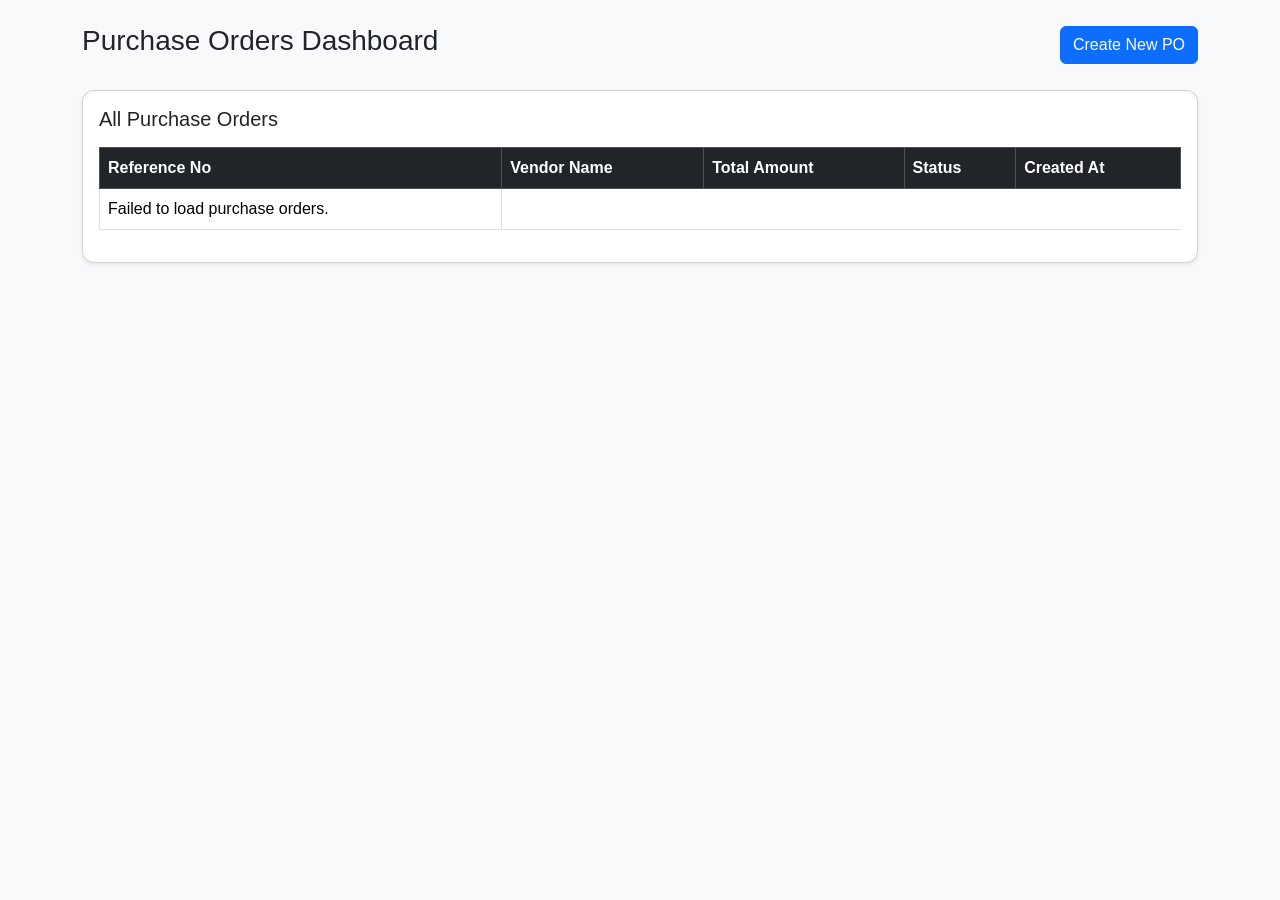
<file: frontend/index.html>
<!doctype html>
<html lang="en">
  <head>
    <meta charset="UTF-8" />
    <meta name="viewport" content="width=device-width, initial-scale=1.0" />
    <title>PO Dashboard</title>
    
    <link 
        rel="stylesheet" 
        href="https://cdn.jsdelivr.net/npm/bootstrap@5.3.3/dist/css/bootstrap.min.css">
    
    <link rel="stylesheet" href="style.css">
  </head>
  <body class="bg-light">
    <div class="container py-4">

      <div class="d-flex justify-content-between align-items-center mb-4">
        <h1 class="h3">Purchase Orders Dashboard</h1>
        <a href="create-po.html" class="btn btn-primary">Create New PO</a>
      </div>

      <div class="card shadow-sm">
        <div class="card-body">
            <h2 class="h5 mb-3">All Purchase Orders</h2>

            <div class="table-responsive">
                <table class="table table-bordered table-hover align-middle">
                    <thead class="table-dark">
                        <tr>
                            <th>Reference No</th>
                            <th>Vendor Name</th>
                            <th>Total Amount</th>
                            <th>Status</th>
                            <th>Created At</th>
                        </tr>
                    </thead>
                    <tbody id="poTableBody">
                        <tr>
                            <td colspan="5" class="text-center">Loading purchase orders...</td>
                        </tr>
                    </tbody>
                </table>
            </div>
            
        </div>
      </div>

    </div>

    <script src="app.js"></script>
  </body>
</html>
</file>
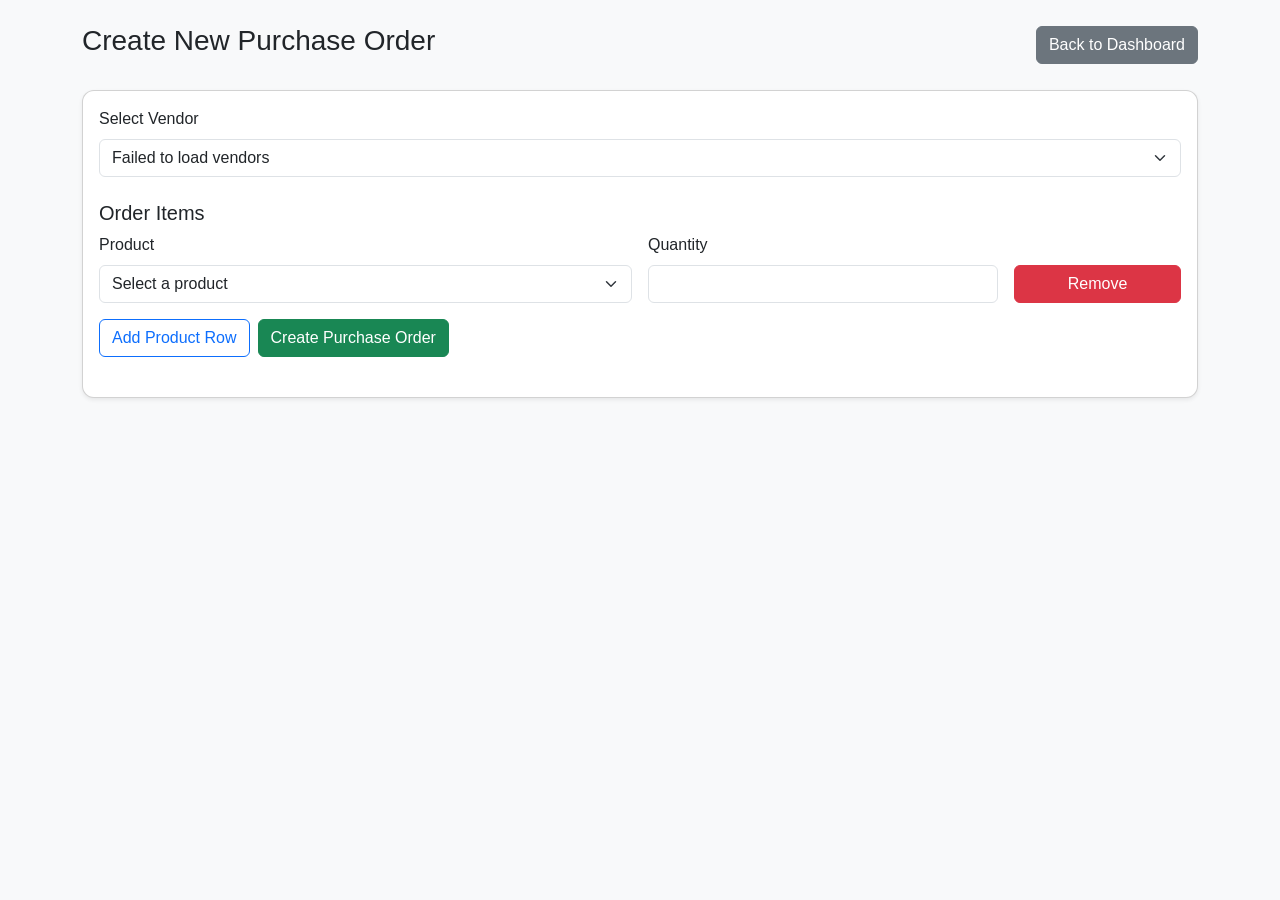
<file: frontend/create-po.html>
<!DOCTYPE html>
<html lang="en">
<head>
  <meta charset="UTF-8" />
  <meta name="viewport" content="width=device-width, initial-scale=1.0" />
  <title>Create Purchase Order</title>
  <link
    href="https://cdn.jsdelivr.net/npm/bootstrap@5.3.3/dist/css/bootstrap.min.css"
    rel="stylesheet"
  />
  <link rel="stylesheet" href="style.css" />
</head>
<body class="bg-light">
  <div class="container py-4">
    <div class="d-flex justify-content-between align-items-center mb-4">
      <h1 class="h3">Create New Purchase Order</h1>
      <a href="index.html" class="btn btn-secondary">Back to Dashboard</a>
    </div>

    <div class="card shadow-sm">
      <div class="card-body">
        <form id="purchaseOrderForm">
          <div class="mb-3">
            <label for="vendorSelect" class="form-label">Select Vendor</label>
            <select id="vendorSelect" class="form-select" required>
              <option value="">Loading vendors...</option>
            </select>
          </div>

          <h2 class="h5 mt-4">Order Items</h2>

          <div id="itemsContainer"></div>

          <div class="d-flex gap-2 mt-3">
            <button type="button" id="addRowBtn" class="btn btn-outline-primary">
              Add Product Row
            </button>
            <button type="submit" class="btn btn-success">
              Create Purchase Order
            </button>
          </div>
        </form>

        <div id="messageBox" class="mt-4"></div>
      </div>
    </div>
  </div>

  <script src="create-po.js"></script>
</body>
</html>
</file>
<file: frontend/style.css>
body {
    font-family: Arial, Helvetica, sans-serif;
}

h1, h2 {
    color : #212529
}

.card {
    border-radius: 12px;
}

.table th, 
.table td {
    vertical-align: middle;
}
</file>
